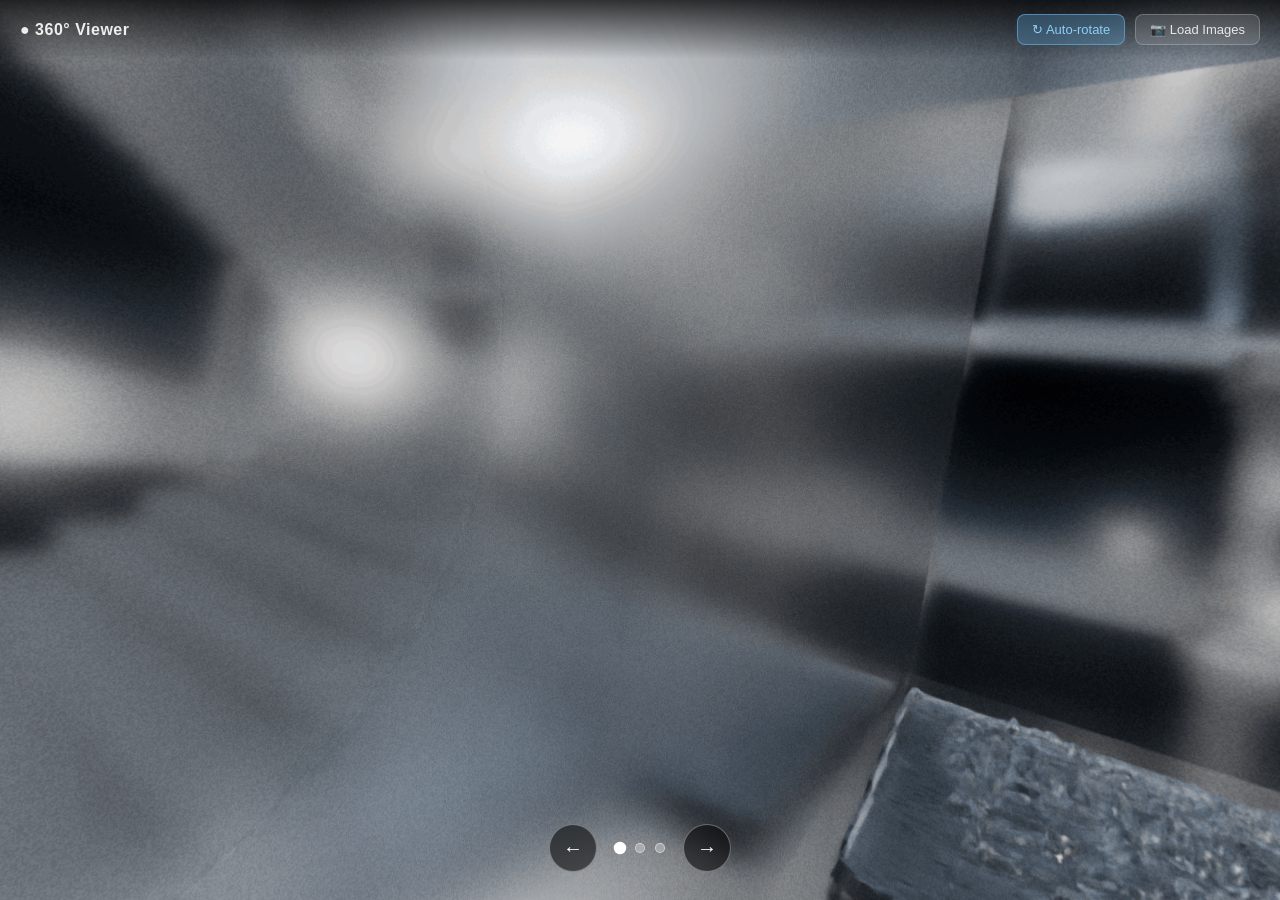
<file: index.html>
<!DOCTYPE html>
<html lang="en">
<head>
  <meta charset="UTF-8" />
  <meta name="viewport" content="width=device-width, initial-scale=1.0" />
  <title>3D Image Viewer</title>
  <link rel="stylesheet" href="style.css" />
</head>
<body>
  <div id="viewer-container"></div>

  <div id="ui">
    <div id="toolbar">
      <span id="logo">&#9679; 360&#xB0; Viewer</span>
      <div id="toolbar-actions">
        <button id="autorotate-btn" class="toolbar-btn active">&#8635; Auto-rotate</button>
        <button id="load-btn" class="toolbar-btn">&#128247; Load Images</button>
        <input type="file" id="file-input" accept="image/*" multiple />
      </div>
    </div>
  </div>

  <div id="nav">
    <button id="prev-btn" class="nav-arrow" aria-label="Previous">&#8592;</button>
    <div id="dots">
      <span class="dot" data-index="0"></span>
      <span class="dot" data-index="1"></span>
      <span class="dot" data-index="2"></span>
    </div>
    <button id="next-btn" class="nav-arrow" aria-label="Next">&#8594;</button>
  </div>

  <div id="loading-overlay"><div id="spinner"></div></div>

  <div id="dropzone-overlay">
    <div id="dropzone-label">Drop up to 3 images here</div>
  </div>

  <div id="webgl-error" style="display:none;position:fixed;inset:0;background:#111;color:#fff;flex-direction:column;align-items:center;justify-content:center;text-align:center;padding:24px;font-family:sans-serif;z-index:999">
    <div style="font-size:48px;margin-bottom:16px">&#9888;</div>
    <div style="font-size:20px;font-weight:600;margin-bottom:8px">WebGL not available</div>
    <div style="font-size:14px;opacity:0.6">Try opening this file in Chrome or Firefox</div>
  </div>

  <script src="viewer.js"></script>
</body>
</html>
</file>
<file: style.css>
*, *::before, *::after {
  margin: 0;
  padding: 0;
  box-sizing: border-box;
}

body {
  background: #000;
  overflow: hidden;
  font-family: -apple-system, BlinkMacSystemFont, 'Segoe UI', Roboto, sans-serif;
  user-select: none;
}

#viewer-container {
  position: fixed;
  inset: 0;
}

/* ── Toolbar ─────────────────────────────────────────── */
#ui {
  position: fixed;
  inset: 0;
  pointer-events: none;
  z-index: 10;
}

#toolbar {
  display: flex;
  align-items: center;
  justify-content: space-between;
  padding: 14px 20px;
  background: linear-gradient(to bottom, rgba(0, 0, 0, 0.75) 0%, transparent 100%);
  pointer-events: all;
}

#logo {
  color: #fff;
  font-size: 16px;
  font-weight: 600;
  letter-spacing: 0.5px;
  opacity: 0.9;
}

#toolbar-actions {
  display: flex;
  gap: 10px;
  align-items: center;
}

#file-input {
  display: none;
}

.toolbar-btn {
  padding: 7px 14px;
  background: rgba(255, 255, 255, 0.12);
  color: rgba(255, 255, 255, 0.85);
  border: 1px solid rgba(255, 255, 255, 0.22);
  border-radius: 8px;
  cursor: pointer;
  font-size: 13px;
  backdrop-filter: blur(6px);
  transition: background 0.18s, color 0.18s, border-color 0.18s;
  white-space: nowrap;
}

.toolbar-btn:hover {
  background: rgba(255, 255, 255, 0.24);
  color: #fff;
  border-color: rgba(255, 255, 255, 0.4);
}

.toolbar-btn.active {
  background: rgba(99, 179, 237, 0.28);
  border-color: rgba(99, 179, 237, 0.6);
  color: #90cdf4;
}

/* ── Bottom navigation ───────────────────────────────── */
#nav {
  position: fixed;
  bottom: 28px;
  left: 50%;
  transform: translateX(-50%);
  display: flex;
  align-items: center;
  gap: 18px;
  z-index: 10;
  opacity: 0;
  pointer-events: none;
  transition: opacity 0.3s;
}

#nav.visible {
  opacity: 1;
  pointer-events: all;
}

.nav-arrow {
  width: 48px;
  height: 48px;
  border-radius: 50%;
  border: 1px solid rgba(255, 255, 255, 0.35);
  background: rgba(0, 0, 0, 0.55);
  color: #fff;
  font-size: 20px;
  cursor: pointer;
  backdrop-filter: blur(8px);
  display: flex;
  align-items: center;
  justify-content: center;
  transition: background 0.18s, border-color 0.18s, transform 0.12s;
  line-height: 1;
}

.nav-arrow:hover {
  background: rgba(255, 255, 255, 0.18);
  border-color: rgba(255, 255, 255, 0.6);
}

.nav-arrow:active {
  transform: scale(0.92);
}

.nav-arrow:disabled {
  opacity: 0.3;
  cursor: default;
}

/* Dots */
#dots {
  display: flex;
  gap: 10px;
  align-items: center;
}

.dot {
  width: 10px;
  height: 10px;
  border-radius: 50%;
  background: rgba(255, 255, 255, 0.3);
  border: 1px solid rgba(255, 255, 255, 0.5);
  transition: background 0.2s, transform 0.2s;
  cursor: pointer;
}

.dot.loaded {
  background: rgba(255, 255, 255, 0.55);
}

.dot.active {
  background: #fff;
  transform: scale(1.25);
  border-color: #fff;
}

/* ── Loading spinner ─────────────────────────────────── */
#loading-overlay {
  position: fixed;
  inset: 0;
  display: flex;
  align-items: center;
  justify-content: center;
  background: rgba(0, 0, 0, 0.5);
  z-index: 50;
  opacity: 0;
  pointer-events: none;
  transition: opacity 0.2s;
}

#loading-overlay.visible {
  opacity: 1;
  pointer-events: all;
}

#spinner {
  width: 44px;
  height: 44px;
  border: 3px solid rgba(255, 255, 255, 0.2);
  border-top-color: #fff;
  border-radius: 50%;
  animation: spin 0.75s linear infinite;
}

@keyframes spin {
  to { transform: rotate(360deg); }
}

/* ── Drag-and-drop overlay ───────────────────────────── */
#dropzone-overlay {
  position: fixed;
  inset: 0;
  display: flex;
  align-items: center;
  justify-content: center;
  background: rgba(0, 0, 0, 0.65);
  border: 3px dashed rgba(99, 179, 237, 0.7);
  border-radius: 4px;
  z-index: 100;
  opacity: 0;
  pointer-events: none;
  transition: opacity 0.18s;
}

#dropzone-overlay.active {
  opacity: 1;
  pointer-events: all;
}

#dropzone-label {
  color: #90cdf4;
  font-size: 26px;
  font-weight: 600;
  text-shadow: 0 2px 12px rgba(0, 0, 0, 0.8);
  pointer-events: none;
}
</file>
